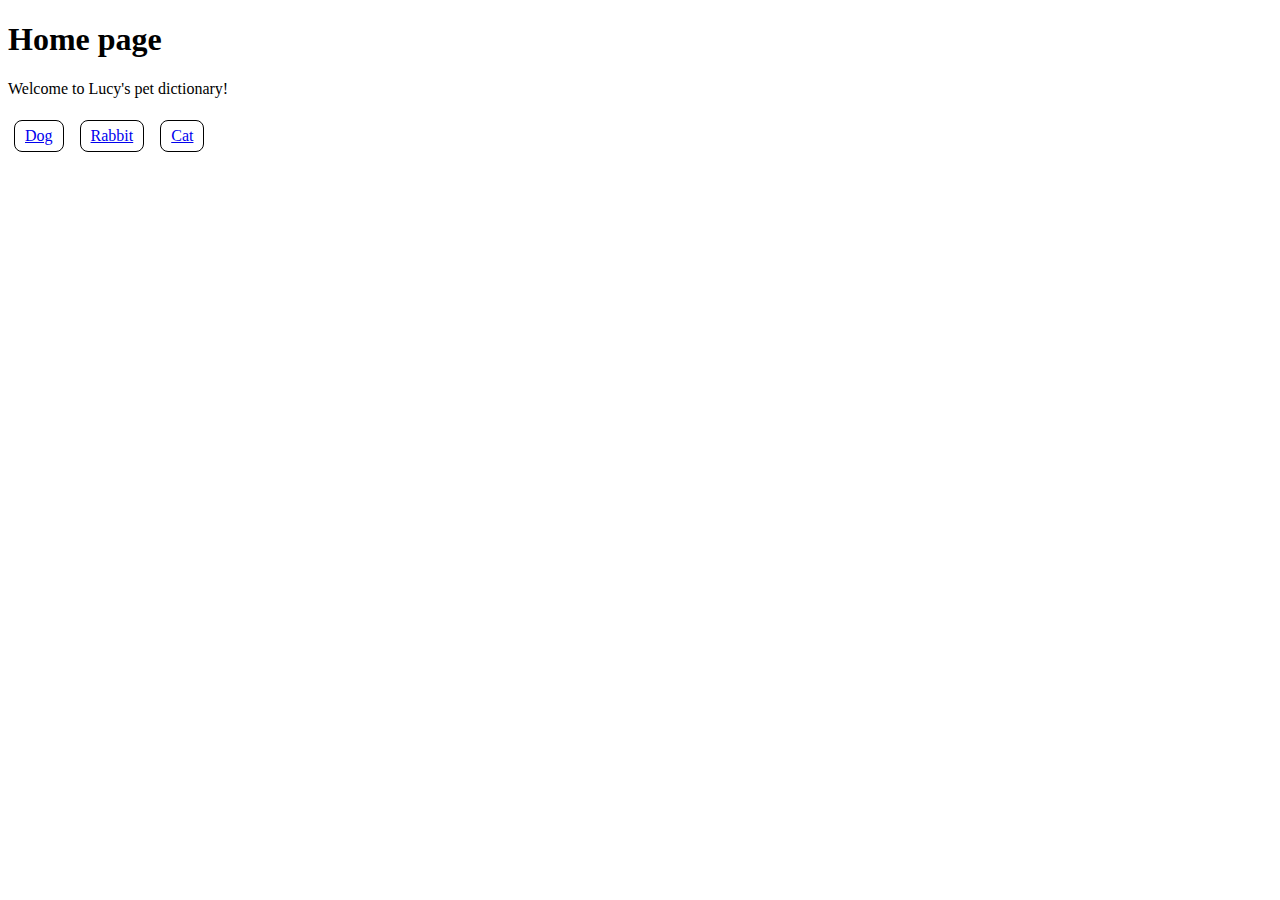
<file: index.html>
<!DOCTYPE html> 
<html> 
<header> 
    <title> Lucy's home page </title>
        <meta name="description" content="Animal Museum: a site about cat, dogs and rabbits.">
        <!-- Google tag (gtag.js) -->
<script async src="https://www.googletagmanager.com/gtag/js?id=G-KES3HFGS2C"></script>
<script>
  window.dataLayer = window.dataLayer || [];
  function gtag(){dataLayer.push(arguments);}
  gtag('js', new Date());

  gtag('config', 'G-KES3HFGS2C');
</script>
</header>

<body> 
    <h1> Home page </h1>
<link rel="stylesheet" href="style.css">


</body>
<p> Welcome to Lucy's pet dictionary! </p>

<ul>
  <li><a href="file:///Users/apple/Documents/Uni/First%20year/2nd%20Sem/Computing%20for%20web/LucyyyyyyT.github.io/dog.html">Dog</a></li>
  <li><a href="file:///Users/apple/Documents/Uni/First%20year/2nd%20Sem/Computing%20for%20web/LucyyyyyyT.github.io/rabbit.html">Rabbit</a></li>
  <li><a href="file:///Users/apple/Documents/Uni/First%20year/2nd%20Sem/Computing%20for%20web/LucyyyyyyT.github.io/cat.html" >Cat</a></li>
</ul>


</html>
</file>
<file: style.css>
ul {
  list-style-type: none;
  margin: 0;
  padding: 0;
}

ul li {
  display: inline-block;
  padding: 6px 10px;
  margin: 6px;
  border: 1px solid black;
  border-radius: 8px;
}

.hi {
  border: 1px solid black;
  padding: 12px;
  margin: 12px 0;
  border-radius: 8px;
  color:forestgreen 
}

.highlight {
    color:orange;
    font-weight: bold;

}

a:visited {
  color: blue;
}

p:hover, h1:hover, h2:hover {
  background-color:yellow
}

.firstname {
  background-color:lightpink
}


@media (max-width: 600px) {
  body { background-color: brown; }
}

#lamo {
  background-color:darkgreen 
}
</file>
